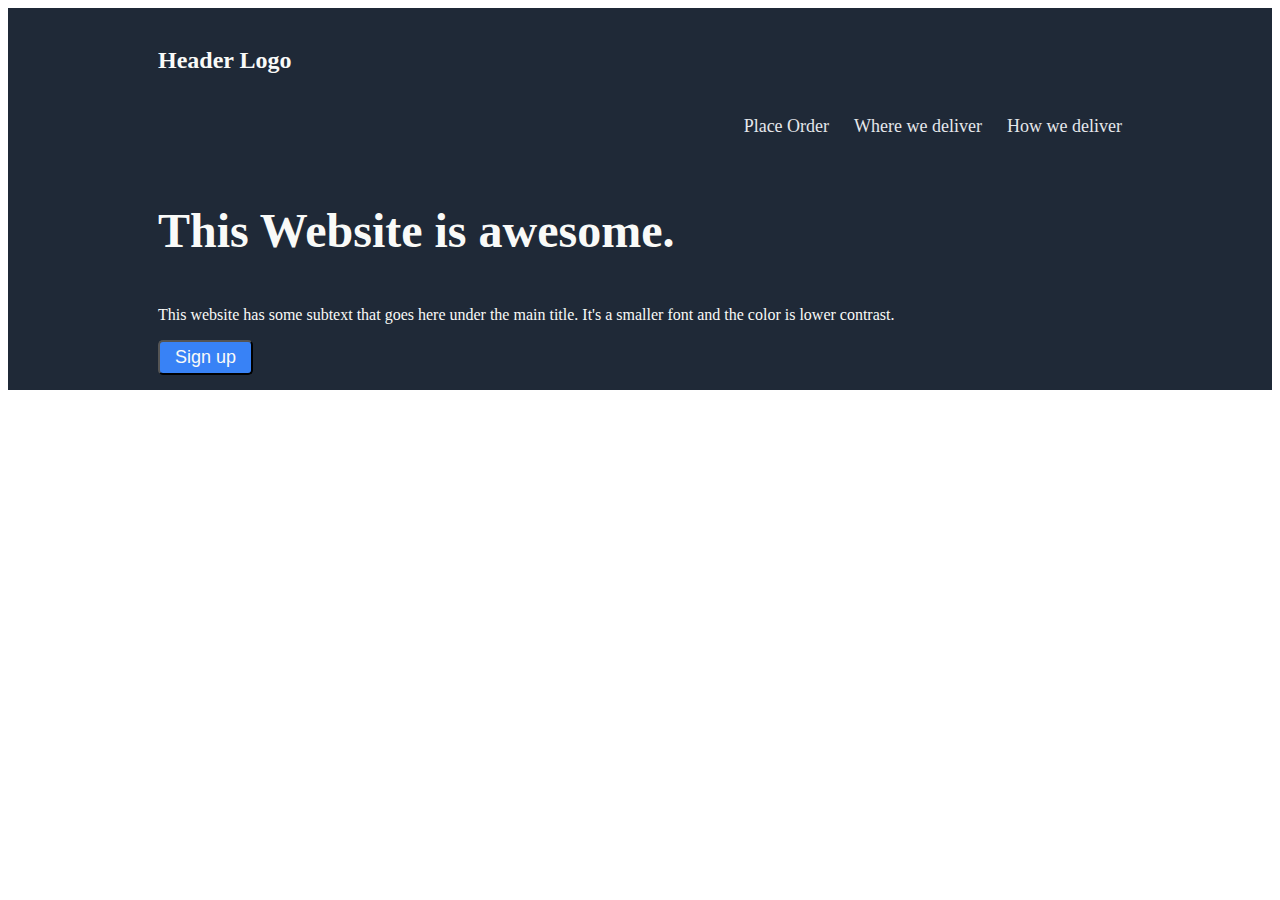
<file: index.html>
<!DOCTYPE html>
<html lang="en">
<head>
    <meta charset="UTF-8">
    <meta name="viewport" content="width=device-width, initial-scale=1.0">
    <title>The Galaxy Eats</title>
    <link rel="stylesheet" href="./style.css">
</head>
<body>
    <div class="header">
        <div>
            <p class="hero-logo-text">Header Logo</p>
        </div>
            <ul class="header-links">
                <li>
                    <a href="./pages/place-order.html">Place Order</a>
                </li>
                <li>
                    <a href="./pages/delivery-info.html">Where we deliver</a>
                </li>
                <li>
                    <a href="./pages/delivery-how.html">How we deliver</a>
                </li>
            </ul>
        
            <div class="hero">
                <p class="hero-main">This Website is awesome.</p>
                <p class="hero-main-text">
                    This website has some subtext that goes here under the main title. It's a smaller font and the color is lower contrast.
                </p>
                <button class="button">Sign up</button>
            </div>
    </div>
</body>
</html>
</file>
<file: style.css>
.logo {
    height: 150px;
}
.hero-logo-text {
    font-size: 24px;
    font-weight: bolder;
    color: #f9faf8;
    justify-content: start; 
}
.header {
    display: flex;
    justify-content: space-between;
    background-color: #1F2937;
    padding: 15px 150px;
    flex-direction: column;
}
.header-links {
    list-style-type: none;
    display: flex;
    flex : 1;
    justify-content: right;
    gap: 25px;
    font-size: 18px;
}
.header-links li a {
    text-decoration: none;
    color: #e5e7eb;
}
.hero-main{
    font-size: 48px;
    font-weight: bolder;
    color: #f9faf8;
}
.hero-main-text{
    color: #f9faf8;
}
.button {
    background-color: #3882F6;
    color: #f9faf8;
    padding: 5px 15px;
    border-radius: 5px;
    font-size: 18px;
}
</file>
